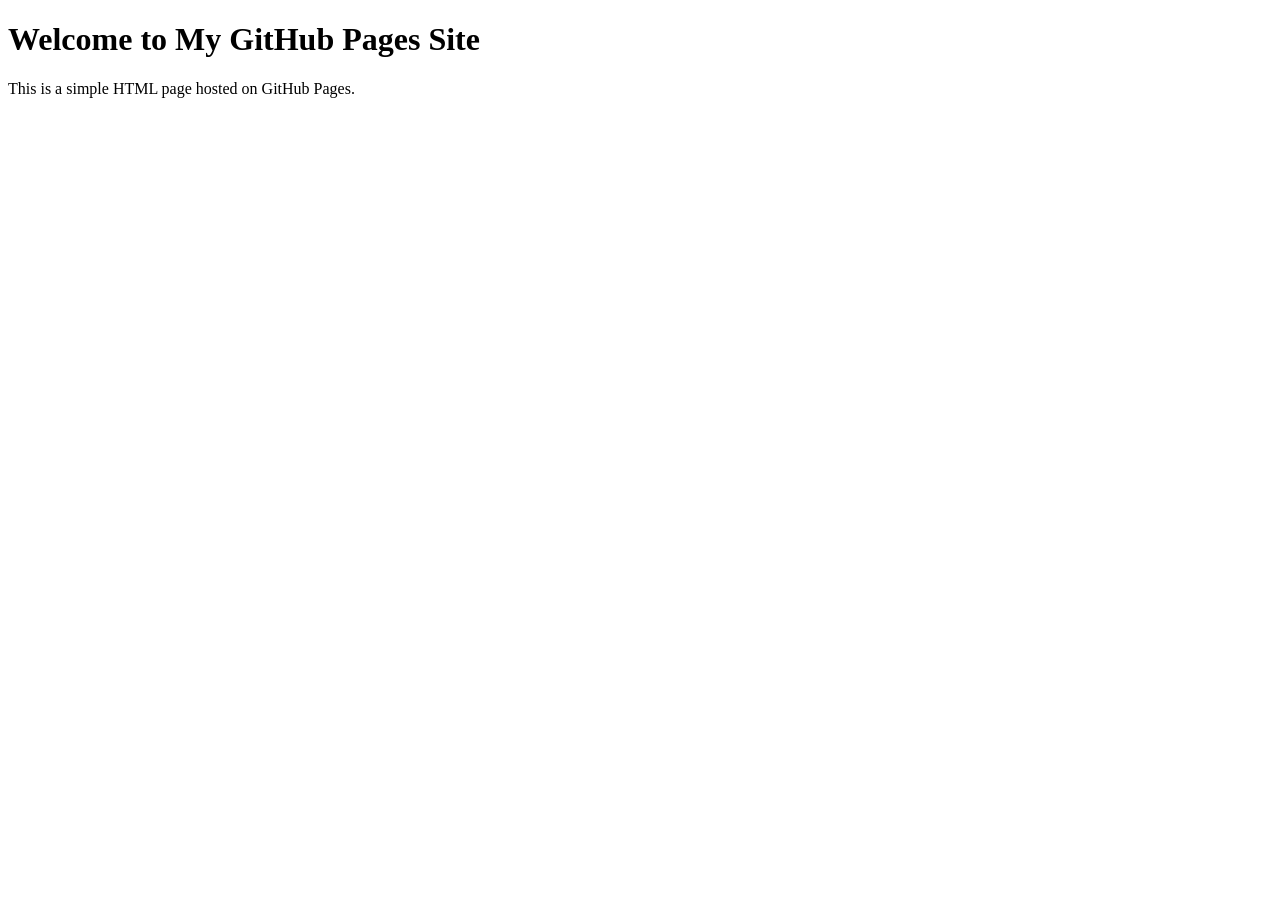
<file: index.html>
<!DOCTYPE html>
<html lang="en">
<head>
    <meta charset="UTF-8">
    <meta name="viewport" content="width=device-width, initial-scale=1.0">
    <title>My GitHub Pages Site</title>
</head>
<body>
    <h1>Welcome to My GitHub Pages Site</h1>
    <p>This is a simple HTML page hosted on GitHub Pages.</p>
</body>
</html>
</file>
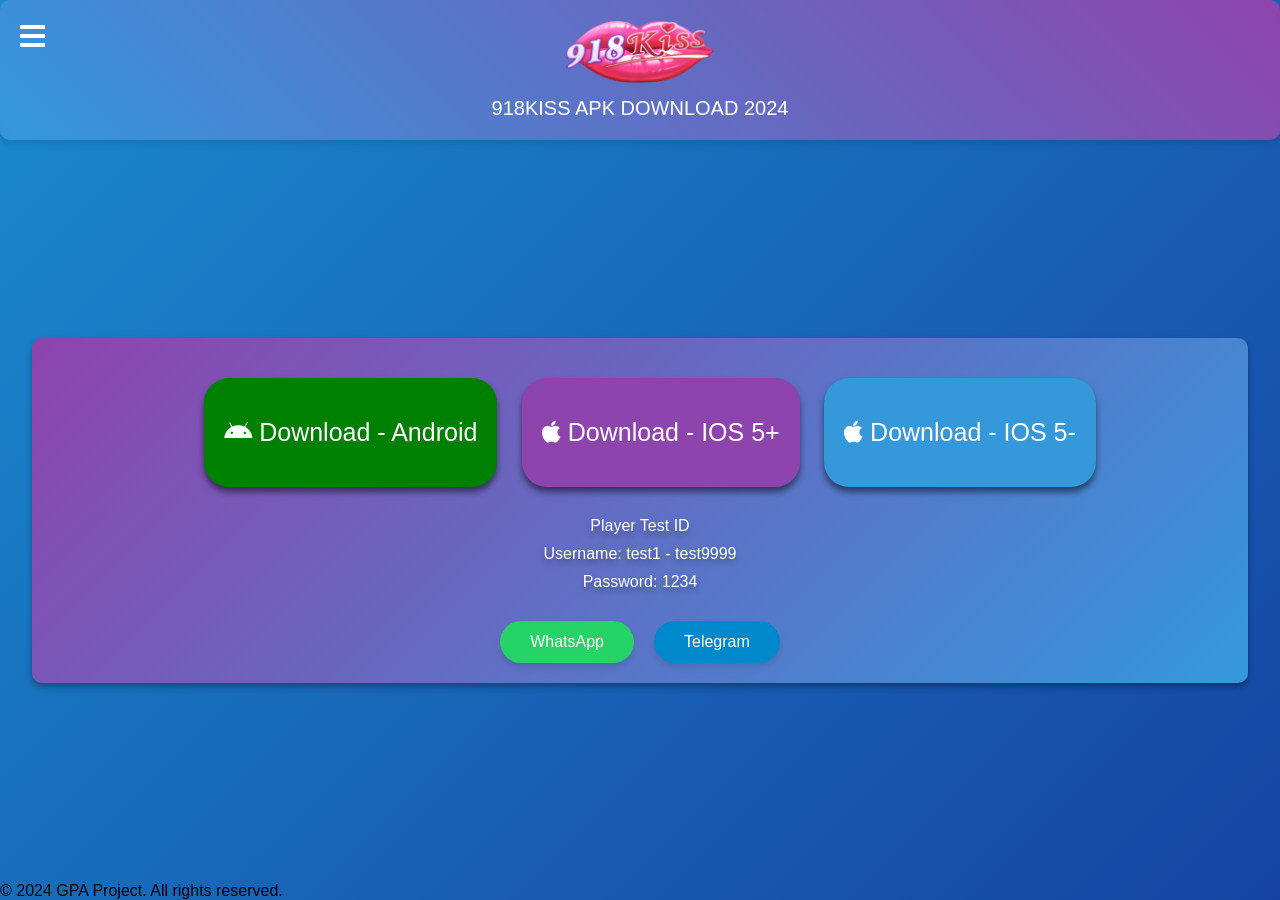
<file: 918kiss.html>
<!DOCTYPE html>
<html lang="en">
<head>
  <meta charset="UTF-8">
  <meta name="viewport" content="width=device-width, initial-scale=1.0">
  <title>918KISS Apk Download 2024</title>
  <link rel="icon" href="icon-918kiss.png" type="image/x-icon">
  <link rel="stylesheet" href="styles.css">
  <link href="https://cdnjs.cloudflare.com/ajax/libs/font-awesome/5.15.4/css/all.min.css" rel="stylesheet">
  <script src="script.js" defer></script>
</head>
<body>
  <!-- Header -->
  <header>
    <div class="logo">
      <img src="918kiss.png" alt="Logo Aplikasi">
    </div>
    <div class="tagline">
      <p>918KISS APK DOWNLOAD 2024</p>
    </div>
    <div class="menu-icon" id="menuIcon">
      <span></span><span></span><span></span>
    </div>
  </header>

<!-- Sidebar Menu -->
<nav id="sideMenu">
  <p class="menu-title">List Game</p>
  <div class="close-btn" id="closeBtn">×</div>
  <ul>
    <li class="menu-item" data-link="https://m.mega56.com">
      <img src="icon-mega888.png" alt="mega888"><span>MEGA888</span>
    </li>
    <li class="menu-item" data-link="918kiss.html">
      <img src="icon-918kiss.png" alt="918kiss"><span>918KISS</span>
    </li>
    <li class="menu-item" data-link="https://www.jokerapp888c.net/">
      <img src="icon-joker.png" alt="joker"><span>JOKER</span>
    </li>
    <li class="menu-item" data-link="newtown.html">
      <img src="icon-newtown.png" alt="newtown"><span>NEWTOWN</span>
    </li>
    <li class="menu-item" data-link="pussy888.html">
      <img src="icon-pussy888.png" alt="pussy888"><span>PUSSY888</span>
    </li>
    <li class="menu-item" data-link="megaplus.html">
      <img src="icon-mega888.png" alt="mega plus"><span>MEGA PLUS</span>
    </li>
  </ul>
</nav>
<div class="container">
  <!-- Download Buttons -->
  <section class="download">
    <button class="download-btn android" onclick="downloadApp('android')">
      <i class="fab fa-android"></i> Download - Android
    </button>
    <button class="download-btn ios" onclick="downloadApp('ios')">
      <i class="fab fa-apple"></i> Download - IOS 5+
    </button>
    <button class="download-btn ios32" onclick="downloadApp('ios32')">
        <i class="fab fa-apple"></i> Download - IOS 5-
      </button>
    <p class="test-info">Player Test ID</p>
    <p class="test-info">Username: test1 - test9999</p>
    <p class="test-info">Password: 1234</p>
  </section>  

  <!-- Tombol Sosial Media di bawah Download -->
  <section class="social-buttons">
    <button class="social-btn whatsapp" onclick="window.location.href='https://api.whatsapp.com/send?phone=60162455951&text=moi%20dah%20download%20ni'">WhatsApp</button>
    <button class="social-btn telegram" onclick="window.location.href='https://api.whatsapp.com/send?phone=60162455951&text=moi%20dah%20download%20ni'">Telegram</button>
  </section>
  
</div>

<script>
    function downloadApp(platform) {
      var link;
  
      // Untuk Android
      if (platform === 'android') {
        // Ganti dengan link langsung ke file APK
        link = "https://appsetup.yidaiyiluclub.com/apk/Mega888_V1.2.apk"; // URL untuk file APK
      }
  
      // Untuk iOS
      else if (platform === 'ios') {
        // Ganti dengan link untuk iOS
        link = "itms-services://?action=download-manifest&url=https://m-918kiss.com/app/ios/918Kiss.plist"; // Link iOS
      }
  
      // Untuk iOS 32-bit (opsional)
      else if (platform === 'ios32') {
        // Ganti dengan link untuk iOS 32-bit
        link = "itms-services://?action=download-manifest&url=https://m-918kiss.com/app/ios32/918Kiss.plist"; // Link iOS 32-bit
      }
  
      // Cek jika link ada, lalu mulai proses download
      if (link) {
        window.location.href = link; // Buka link langsung di browser atau aplikasi iOS
      }
    }
  </script>
  
  <!-- Footer -->
  <footer>
    <p>© 2024 GPA Project. All rights reserved.</p>
  </footer>
</body>
</html>
</file>
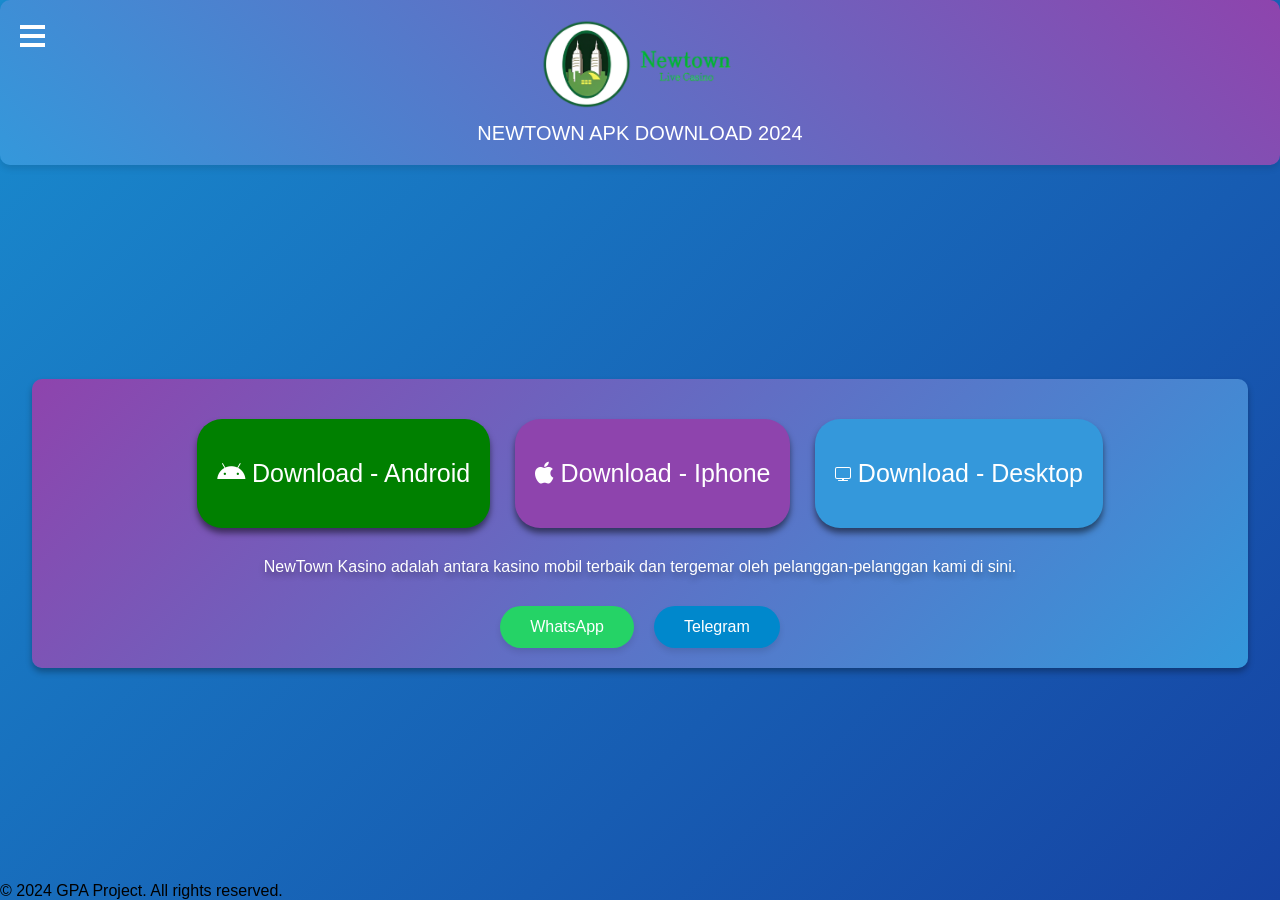
<file: newtown.html>
<!DOCTYPE html>
<html lang="id">
<head>
  <meta charset="UTF-8">
  <meta name="viewport" content="width=device-width, initial-scale=1.0">
  <title>NEWTOWN Apk Download 2024</title>
  <link rel="icon" href="icon-newtown.png" type="image/x-icon">
  <link rel="stylesheet" href="styles.css">
  <link href="https://cdnjs.cloudflare.com/ajax/libs/font-awesome/5.15.4/css/all.min.css" rel="stylesheet">
  <link href="https://cdnjs.cloudflare.com/ajax/libs/font-awesome/5.15.4/css/all.min.css" rel="stylesheet">

  <script src="script.js" defer></script>
</head>
<body>
  <!-- Header -->
  <header>
    <div class="logonewtown">
      <img src="newtown.png" alt="Logo Aplikasi">
    </div>
    <div class="tagline">
      <p>NEWTOWN APK DOWNLOAD 2024</p>
    </div>
    <div class="menu-icon" id="menuIcon">
      <span></span><span></span><span></span>
    </div>
  </header>

<!-- Sidebar Menu -->
<nav id="sideMenu">
  <p class="menu-title">List Game</p>
  <div class="close-btn" id="closeBtn">×</div>
  <ul>
    <li class="menu-item" data-link="https://m.mega56.com">
      <img src="icon-mega888.png" alt="mega888"><span>MEGA888</span>
    </li>
    <li class="menu-item" data-link="918kiss.html">
      <img src="icon-918kiss.png" alt="918kiss"><span>918KISS</span>
    </li>
    <li class="menu-item" data-link="https://www.jokerapp888c.net/">
      <img src="icon-joker.png" alt="joker"><span>JOKER</span>
    </li>
    <li class="menu-item" data-link="newtown.html">
      <img src="icon-newtown.png" alt="newtown"><span>NEWTOWN</span>
    </li>
    <li class="menu-item" data-link="pussy888.html">
      <img src="icon-pussy888.png" alt="pussy888"><span>PUSSY888</span>
    </li>
    <li class="menu-item" data-link="megaplus.html">
      <img src="icon-mega888.png" alt="mega plus"><span>MEGA PLUS</span>
    </li>
  </ul>
</nav>
<div class="container">
  <!-- Download Buttons -->
  <section class="download">
    <button class="download-btn android" onclick="downloadApp('android')">
      <i class="fab fa-android"></i> Download - Android
    </button>
    <button class="download-btn ios" onclick="downloadApp('ios')">
      <i class="fab fa-apple"></i> Download - Iphone 
    </button>
    <button class="download-btn desktop" onclick="downloadApp('desktop')">
        <svg xmlns="http://www.w3.org/2000/svg" width="16" height="16" fill="currentColor" class="bi bi-display" viewBox="0 0 16 16">
            <path d="M0 3a2 2 0 0 1 2-2h12a2 2 0 0 1 2 2v8a2 2 0 0 1-2 2H9v1h3.5a.5.5 0 0 1 0 1h-9a.5.5 0 0 1 0-1H7v-1H2a2 2 0 0 1-2-2V3zm2-1a1 1 0 0 0-1 1v8a1 1 0 0 0 1 1h12a1 1 0 0 0 1-1V3a1 1 0 0 0-1-1H2z"/>
        </svg> Download - Desktop
    </button>
    <p class="test-info">NewTown Kasino adalah antara kasino mobil terbaik dan tergemar oleh pelanggan-pelanggan kami di sini.</p>
  </section>  

  <!-- Tombol Sosial Media di bawah Download -->
  <section class="social-buttons">
    <button class="social-btn whatsapp" onclick="window.location.href='https://api.whatsapp.com/send?phone=60162455951&text=moi%20dah%20download%20ni'">WhatsApp</button>
    <button class="social-btn telegram" onclick="window.location.href='https://api.whatsapp.com/send?phone=60162455951&text=moi%20dah%20download%20ni'">Telegram</button>
  </section>
  
</div>

<script>
    function downloadApp(platform) {
        var link;

        // Untuk Android
        if (platform === 'android') {
            // Link download file APK
            link = "https://bit.ly/ntcapk1q";
        }

        // Untuk iOS 64-bit
        else if (platform === 'ios') {
            // Link download untuk iOS 64-bit
            link = "http://www.nbig33.com/mobile";
        }

        // Untuk iOS 32-bit (opsional)
        else if (platform === 'desktop') {
            // Link download untuk iOS PC
            link = "http://cdn.rplay11.com/setupglx.exe";
        }

        // Cek jika link ada, lalu mulai proses download
        if (link) {
            window.location.href = link; // Buka link langsung di browser atau aplikasi iOS
        }
    }
</script>
  
  <!-- Footer -->
  <footer>
    <p>© 2024 GPA Project. All rights reserved.</p>
  </footer>
</body>
</html>
</file>
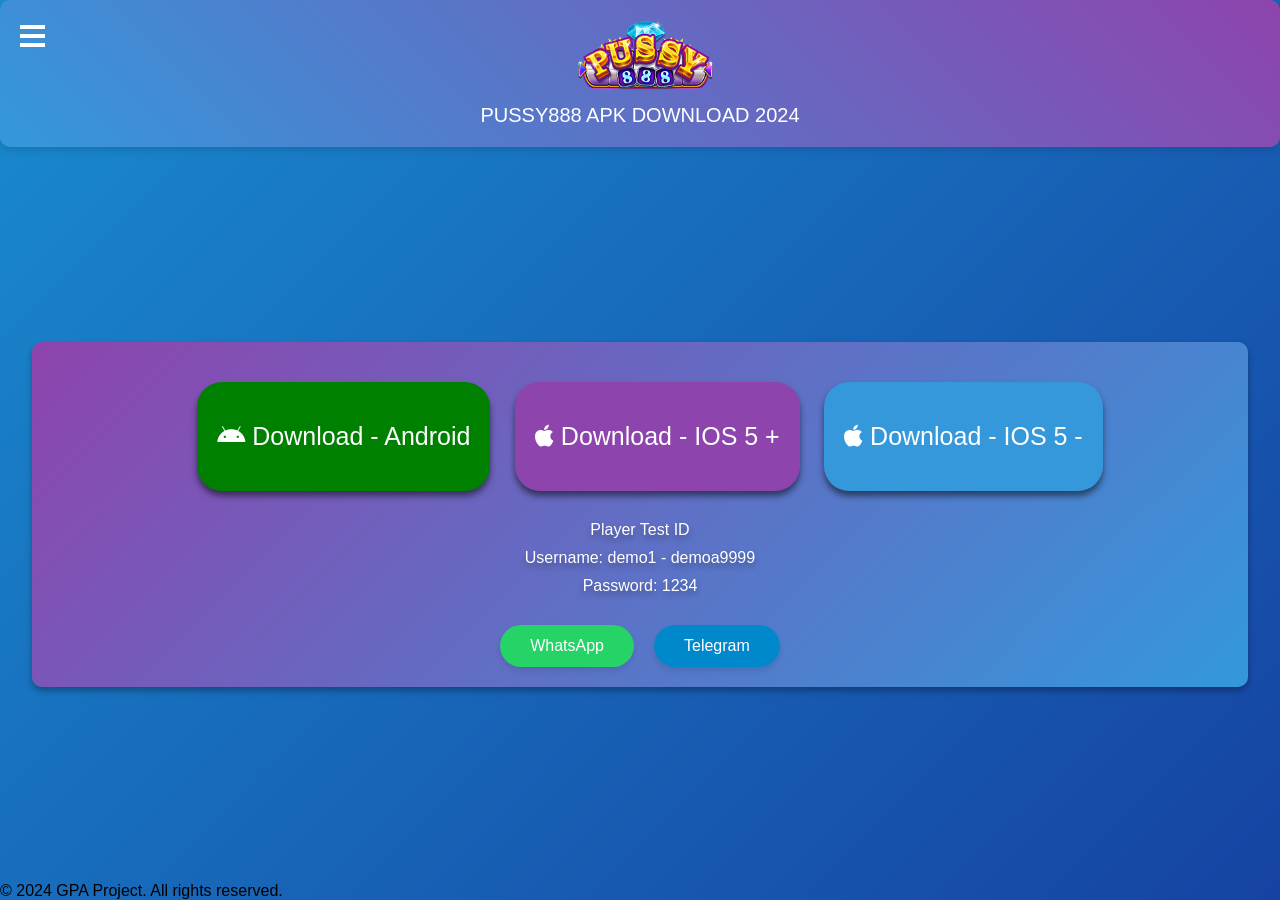
<file: pussy888.html>
<!DOCTYPE html>
<html lang="id">
<head>
  <meta charset="UTF-8">
  <meta name="viewport" content="width=device-width, initial-scale=1.0">
  <title>Pussy888 Apk Download 2024</title>
  <link rel="icon" href="icon-pussy888.png" type="image/x-icon">
  <link rel="stylesheet" href="styles.css">
  <link href="https://cdnjs.cloudflare.com/ajax/libs/font-awesome/5.15.4/css/all.min.css" rel="stylesheet">
  <script src="script.js" defer></script>
</head>
<body>
  <!-- Header -->
  <header>
    <div class="logopussy">
      <img src="pussy888.png" alt="Logo Aplikasi">
    </div>
    <div class="tagline">
      <p>PUSSY888 APK DOWNLOAD 2024</p>
    </div>
    <div class="menu-icon" id="menuIcon">
      <span></span><span></span><span></span>
    </div>
  </header>

<!-- Sidebar Menu -->
<nav id="sideMenu">
  <p class="menu-title">List Game</p>
  <div class="close-btn" id="closeBtn">×</div>
  <ul>
    <li class="menu-item" data-link="https://m.mega56.com">
      <img src="icon-mega888.png" alt="mega888"><span>MEGA888</span>
    </li>
    <li class="menu-item" data-link="918kiss.html">
      <img src="icon-918kiss.png" alt="918kiss"><span>918KISS</span>
    </li>
    <li class="menu-item" data-link="https://www.jokerapp888c.net/">
      <img src="icon-joker.png" alt="joker"><span>JOKER</span>
    </li>
    <li class="menu-item" data-link="newtown.html">
      <img src="icon-newtown.png" alt="newtown"><span>NEWTOWN</span>
    </li>
    <li class="menu-item" data-link="pussy888.html">
      <img src="icon-pussy888.png" alt="pussy888"><span>PUSSY888</span>
    </li>
    <li class="menu-item" data-link="megaplus.html">
      <img src="icon-mega888.png" alt="mega plus"><span>MEGA PLUS</span>
    </li>
  </ul>
</nav>
<div class="container">
  <!-- Download Buttons -->
  <section class="download">
    <button class="download-btn android" onclick="downloadApp('android')">
      <i class="fab fa-android"></i> Download - Android
    </button>
    <button class="download-btn ios" onclick="downloadApp('ios')">
      <i class="fab fa-apple"></i> Download - IOS 5 +
    </button>
    <button class="download-btn ios32" onclick="downloadApp('ios32')">
        <i class="fab fa-apple"></i> Download - IOS 5 -
      </button>
    <p class="test-info">Player Test ID</p>
    <p class="test-info">Username: demo1 - demoa9999</p>
    <p class="test-info">Password: 1234</p>
  </section>  

  <!-- Tombol Sosial Media di bawah Download -->
  <section class="social-buttons">
    <button class="social-btn whatsapp" onclick="window.location.href='https://api.whatsapp.com/send?phone=60162455951&text=moi%20dah%20download%20ni'">WhatsApp</button>
    <button class="social-btn telegram" onclick="window.location.href='https://api.whatsapp.com/send?phone=60162455951&text=moi%20dah%20download%20ni'">Telegram</button>
  </section>
  
</div>

<script>
    function downloadApp(platform) {
        var link;

        // Untuk Android
        if (platform === 'android') {
            // Link download file APK
            link = "https://patch.p8oabda.com/pussy888/appsetup/apk/pussy888.apk";
        }

        // Untuk iOS 64-bit
        else if (platform === 'ios') {
            // Link download untuk iOS 64-bit
            link = "itms-services://?action=download-manifest&url=https://m-pussy888.com/app/ios/pussy888.plist";
        }

        // Untuk iOS 32-bit (opsional)
        else if (platform === 'ios32') {
            // Link download untuk iOS 32-bit
            link = "itms-services://?action=download-manifest&url=https://m-pussy888.com/app/ios32/pussy888.plist";
        }

        // Cek jika link ada, lalu mulai proses download
        if (link) {
            window.location.href = link; // Buka link langsung di browser atau aplikasi iOS
        }
    }
</script>
  
  <!-- Footer -->
  <footer>
    <p>© 2024 GPA Project. All rights reserved.</p>
  </footer>
</body>
</html>
</file>
<file: styles.css>
/* Resetting default styling */
* {
    margin: 0;
    padding: 0;
    box-sizing: border-box;
  }
  
  /* Body Styling */
  body {
    font-family: Arial, sans-serif;
    background: linear-gradient(135deg, #198bce, #1643a3); /* Gradien latar belakang */
    display: flex;
    flex-direction: column;
    justify-content: space-between;
    height: 100vh;
  }
  
  /* Header */
  header {
    background: linear-gradient(45deg, #3498db, #8e44ad); /* Gradien biru ke ungu */
    padding: 20px;
    text-align: center;
    position: relative;
    box-shadow: 0 4px 6px rgba(0, 0, 0, 0.1); /* Menambahkan bayangan halus pada header */
    border-radius: 10px; /* Memberikan efek sudut membulat pada header */
  }
  
  .logo img {
    width: 150px;
    height: auto;
  }

  .logopussy img {
    width: 200px;
    height: auto;
  }
  
  .logonewtown img {
    width: 200px;
    height: auto;
  }
  
  .tagline p {
    font-size: 20px;
    color: #ffffff;
    margin-top: 10px;
  }
  
  .menu-icon {
    position: absolute;
    left: 20px;
    top: 20px;
    cursor: pointer;
  }
  
  .menu-icon span {
    display: block;
    width: 25px;
    height: 4px;
    margin: 5px 0;
    background-color: #fff; /* Ubah warna ikon menu agar kontras dengan header */
  }
  
  /* Sidebar Menu */
  #sideMenu {
    position: fixed;
    left: -250px;
    top: 0;
    height: 100%;
    width: 250px;
    background-color: #2c3e50;
    color: white;
    padding: 20px;
    display: flex;
    flex-direction: column; /* Pastikan elemen disusun vertikal */
    justify-content: flex-start; /* Letakkan elemen di bagian atas */
    transition: left 0.3s ease;
  }
  .menu-title {
    text-align: center; /* Membuat teks berada di tengah */
    font-size: 18px;    /* Ukuran font */
    font-weight: bold;  /* Menebalkan teks */
    color: rgb(255, 255, 255);       /* Warna teks */
    margin-bottom: 20px; /* Jarak antara teks dan tombol close */
    padding-top: 0;      /* Pastikan tidak ada padding atas */
  }
  #sideMenu ul {
    list-style: none;
    padding: 0;
    margin: 0;
  }
  
  #sideMenu ul li {
    margin-bottom: 20px;
    display: flex;
    align-items: center;
  }
  
  #sideMenu ul li img {
    width: 30px;
    margin-right: 10px;
  }
  
  #sideMenu p {
    position: absolute;
    bottom: 20px;
    font-size: 14px;
    text-align: center;
  }
  
  /* Main Container Styling */
  .container {
    background: linear-gradient(135deg, #8e44ad, #3498db); /* Gradien keren untuk konten utama */
    padding: 20px;
    border-radius: 10px;
    box-shadow: 0 4px 6px rgba(0, 0, 0, 0.3); /* Memberikan bayangan pada konten utama */
    margin: 20px;
    text-shadow: 0 4px 6px rgba(0, 0, 0, 0.3); /* Memberikan bayangan pada konten utama */
    text-align: center;
  }
/* Social Media Buttons Section */
.social-buttons {
    display: flex;
    justify-content: center;
    gap: 20px;
    margin-top: 30px;
}

.social-icon {
    width: 60px;
    height: 60px;
    border-radius: 50%;
    color: white;
    text-align: center;
    line-height: 60px;
    font-size: 30px;
    cursor: pointer;
    transition: transform 0.3s, background-color 0.3s;
}

.social-icon.telegram {
    background-color: #0088cc; /* Telegram Blue */
}

.social-icon.whatsapp {
    background-color: #25d366; /* WhatsApp Green */
}

.social-icon:hover {
    transform: scale(1.1); /* Membesar saat hover */
    opacity: 0.8;
}

.social-icon.telegram:hover {
    background-color: #007b99; /* Hover color for Telegram */
}

.social-icon.whatsapp:hover {
    background-color: #128c7e; /* Hover color for WhatsApp */
}

/* Mengatur container untuk membungkus seluruh konten */
.container {
    width: 95%;
    margin: 0 auto;
    text-align: center;
    padding: 50px 2;
}

/* Tombol Download */
.download-btn {
    padding: 40px 20px;
    background-color: #3498db;
    gap: 50px; /* Memberikan jarak antar tombol */
    color: white;
    box-shadow: 0 5px 6px rgba(0, 0, 0, 0.5); /* Memberikan bayangan pada konten utama */
    border: none;
    border-radius: 25px;
    margin: 20px 0;
    margin-right: 20px 0;
    margin-left: 20px ;
    cursor: pointer;
    transition: transform 0.2s, background-color 0.3s;
    width: auto;
    font-size: 25px;
    animation: glowingBorder 0.5s infinite linear; /* Animasi border yang terus bergerak */
}
/* Animasi untuk border yang berputar dan saling mengejar */
@keyframes glowingBorder {
  0% {
      border-color: #3498db; /* Biru */
      box-shadow: 0 0 10px 2px #3498db; /* Glow biru */
  }
  25% {
      border-color: #e74c3c; /* Merah */
      box-shadow: 0 0 10px 2px #e74c3c; /* Glow merah */
  }
  50% {
      border-color: #f39c12; /* Kuning */
      box-shadow: 0 0 10px 2px #f39c12; /* Glow kuning */
  }
  75% {
      border-color: #2ecc71; /* Hijau */
      box-shadow: 0 0 10px 2px #2ecc71; /* Glow hijau */
  }
  100% {
      border-color: #8e44ad; /* Ungu */
      box-shadow: 0 0 10px 2px #8e44ad; /* Glow ungu */
  }
}
.download-btn:hover {
    transform: scale(1.05);
}

.download-btn.android {
    background-color: #008000; /* Warna biru untuk Android */
}

.download-btn.ios {
    background-color: #8e44ad; /* Warna ungu untuk iOS */
}

/* Tombol Sosial Media (WhatsApp dan Telegram) */
.social-btn {
    padding: 12px 30px;
    color: white;
    border: none;
    border-radius: 25px;
    cursor: pointer;
    transition: transform 0.3s, background-color 0.3s;
    font-size: 16px;
    width: auto;
}

.social-btn:hover {
    transform: scale(1.05);
}

.social-btn.whatsapp {
   box-shadow: 0 4px 6px rgba(0, 0, 0, 0.1); /* Menambahkan bayangan halus pada header */
    background-color: #25d366; /* Warna hijau WhatsApp */
}

.social-btn.telegram {
    background-color: #0088cc; /* Warna biru Telegram */
    box-shadow: 0 4px 6px rgba(0, 0, 0, 0.1); /* Menambahkan bayangan halus pada header */
}

/* Animations */
@keyframes fadeIn {
    from {
        opacity: 0;
    }
    to {
        opacity: 1;
    }
}

/* Sidebar Close Button */
.close-btn {
  font-size: 30px;
  color: white;
  cursor: pointer;
  margin-bottom: 20px; /* Memberikan jarak dengan kategori */
}

.test-info {
  margin-top: 10px; /* Jarak antar paragraf */
  text-align: center;
  color: white;
}
.menu-item {
  display: flex;
  align-items: center;
  padding: 10px;
  cursor: pointer;
  transition: transform 0.3s ease, background-color 0.3s ease;
  border-bottom: 1px solid rgba(255, 255, 255, 0.2);
  margin-bottom: 20px; /* Memberikan jarak antar item */
}

.menu-item:hover {
  background-color: rgba(255, 255, 255, 0.1); /* Latar belakang saat hover */
}

.menu-item:active {
  transform: scale(0.95); /* Efek klik */
}
</file>
